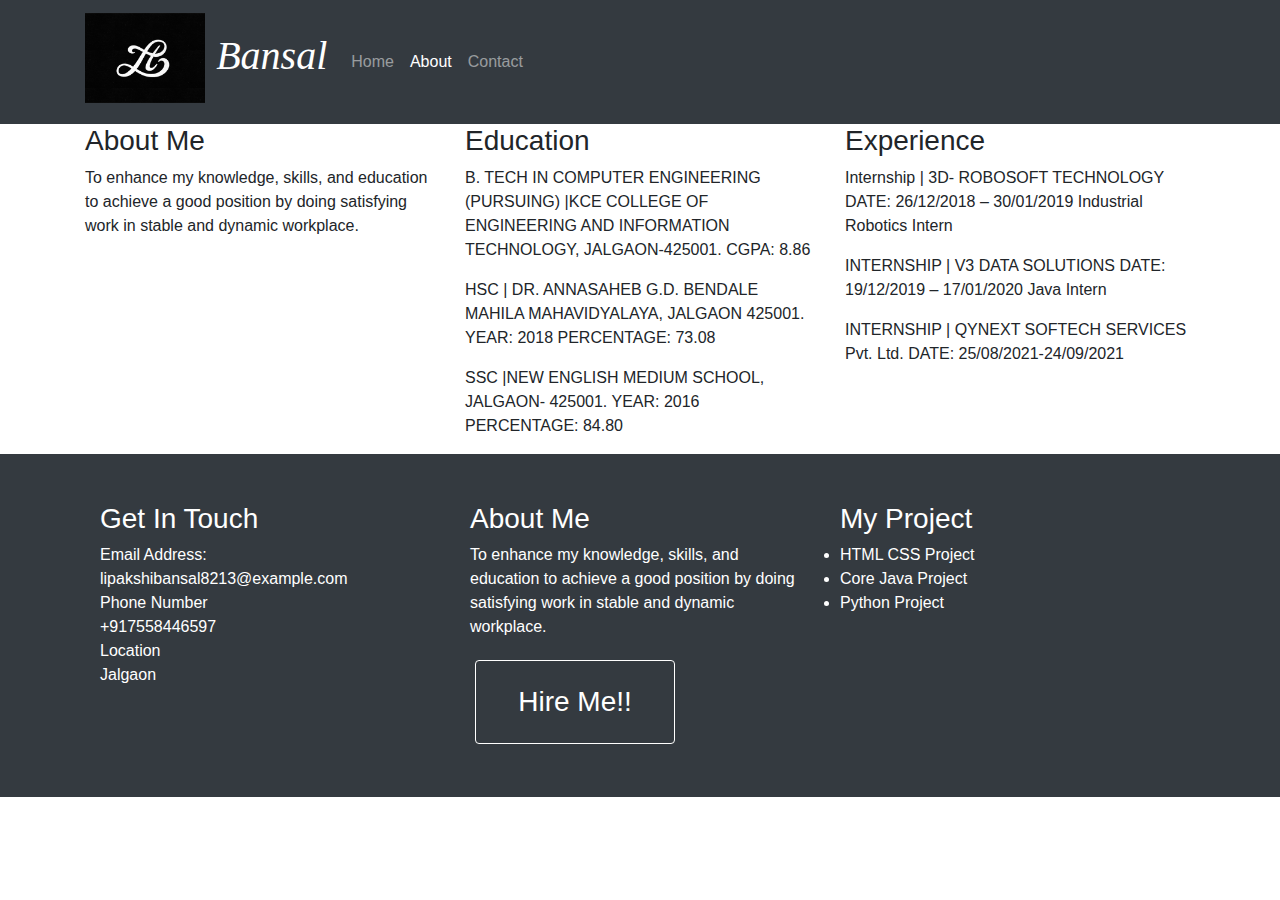
<file: Personal Portfolio/about.html>
<!DOCTYPE html>
<html lang="en">
    <head>
        <meta charset="utf-8" />
        <meta name="viewport" content="width=device-width, initial-scale=1, shrink-to-fit=no" />
        <meta name="description" content="" />
        <meta name="author" content="" />
        <title>Personal Protfilo</title>
        <link rel="stylesheet" href="assets/css/index.css">
        <link rel="stylesheet" href="https://cdn.jsdelivr.net/npm/bootstrap@4.4.1/dist/css/bootstrap.min.css" integrity="sha384-Vkoo8x4CGsO3+Hhxv8T/Q5PaXtkKtu6ug5TOeNV6gBiFeWPGFN9MuhOf23Q9Ifjh" crossorigin="anonymous">
    </head>
    
    <body>
        <!-- Responsive navbar-->
        <nav class="navbar navbar-expand-lg navbar-dark bg-dark">
            <div class="container">
                <a class="navbar-brand" href="#!">
                    <h1>
                    <img src="assets/img/logo.png" alt="" height="90px">
                    <i>Bansal</i>
                    </h1>
                </a>
                <button class="navbar-toggler" type="button" data-bs-toggle="collapse" data-bs-target="#navbarSupportedContent" aria-controls="navbarSupportedContent" aria-expanded="false" aria-label="Toggle navigation"><span class="navbar-toggler-icon"></span></button>
                <div class="collapse navbar-collapse" id="navbarSupportedContent">
                    <ul class="navbar-nav ms-auto mb-2 mb-lg-0">
                        <li class="nav-item"><a class="nav-link" aria-current="page" href="index.html">Home</a></li>
                        <li class="nav-item"><a class="nav-link active" href="About.html">About</a></li>
                        <li class="nav-item"><a class="nav-link" href="contact.html">Contact</a></li>
                        
                    </ul>
                </div>
            </div>
        </nav>
        <section>
            <div class="container">
                <div class="row align-items-start">
                  <div class="col">
                    <h3>About Me</h3> 
                    <p>
                     To enhance my knowledge, skills, and 
                     education to achieve a good position by 
                     doing satisfying work in stable and 
                     dynamic workplace.
                     
                    </p>
                    <button class="button"><span>Hire Me!!</span></button>
                  </div>
                  <div class="col">
                   <h3>Education</h3> 
                   <p>
                    
                    B. TECH IN COMPUTER ENGINEERING 
                    (PURSUING) |KCE COLLEGE OF 
                    ENGINEERING AND INFORMATION 
                    TECHNOLOGY, JALGAON-425001.
                    CGPA: 8.86
                </p>
                <p>                  HSC | DR. ANNASAHEB G.D. BENDALE 
                    MAHILA MAHAVIDYALAYA, JALGAON 425001.
                    YEAR: 2018
                    PERCENTAGE: 73.08
                   </p>
                   <p>
                    SSC |NEW ENGLISH MEDIUM SCHOOL, 
                    JALGAON- 425001.
                    YEAR: 2016
                    PERCENTAGE: 84.80                  
                </p>
                   
                </div>
                <div class="col">
                    <h3>Experience</h3> 
                    <p>
                        Internship | 3D- ROBOSOFT 
                        TECHNOLOGY
                        DATE: 26/12/2018 – 30/01/2019
                        Industrial Robotics Intern
                 </p>
                 <p>        INTERNSHIP | V3 DATA SOLUTIONS
                    DATE: 19/12/2019 – 17/01/2020
                    Java Intern
                    
                    </p>
                    <p>
                        INTERNSHIP | QYNEXT SOFTECH 
                        SERVICES Pvt. Ltd.
                        DATE: 25/08/2021-24/09/2021                  
                 </p>
                    
                 </div>
                  </div>
                </div>
        </section>
        <!-- Footer-->
        <footer class="py-5 bg-dark">
            <div class="container text-white">
                <div class="container">
                    <div class="row align-items-start">
                      <div class="col">
                       <h3> Get In Touch</h3>
                    <p>
                        Email Address: <br>
lipakshibansal8213@example.com<br>
Phone Number<br>
+917558446597<br>
Location<br>Jalgaon<br>
                    </p>
                      </div>
                      <div class="col">
                       <h3>About Me</h3> 
                       <p>
                        To enhance my knowledge, skills, and 
                        education to achieve a good position by 
                        doing satisfying work in stable and 
                        dynamic workplace.
                        
                       </p>
                       <button class="button"><span>Hire Me!!</span></button>
                    </div>
                      <div class="col">
                        <h3>My Project</h3>
                        <div class="cols">
                            <li>HTML CSS Project</li>
                            <li>Core Java Project</li>
                            <li>Python Project</li>
                        </div>
                      </div>
                    </div>
            </div>
        </footer>
        
    </body>
</html>
</file>
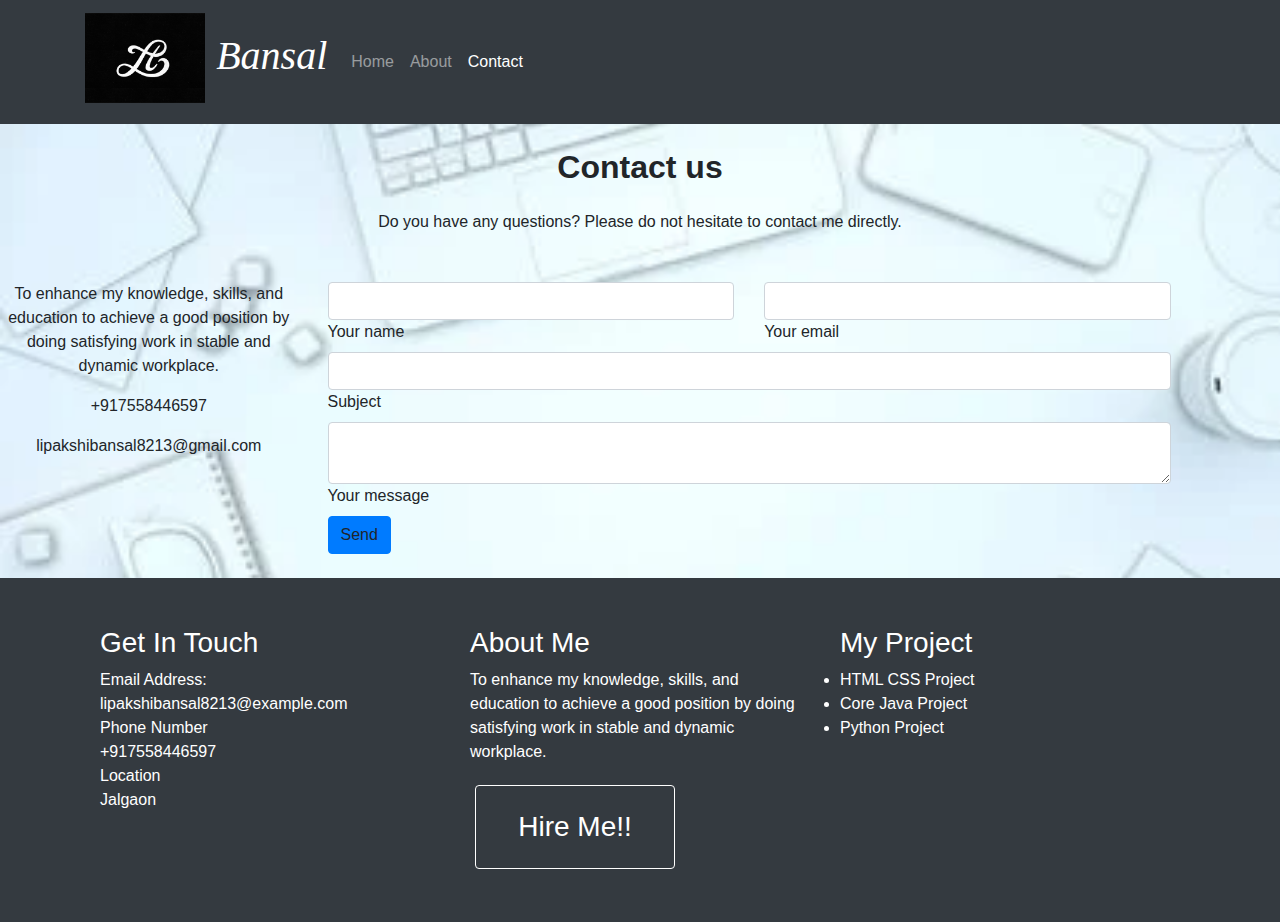
<file: Personal Portfolio/contact.html>
<!DOCTYPE html>
<html lang="en">
    <head>
        <meta charset="utf-8" />
        <meta name="viewport" content="width=device-width, initial-scale=1, shrink-to-fit=no" />
        <meta name="description" content="" />
        <meta name="author" content="" />
       <title>Personal Protfilo</title>
        <link rel="stylesheet" href="assets/css/index.css">
        <link rel="stylesheet" href="https://cdn.jsdelivr.net/npm/bootstrap@4.4.1/dist/css/bootstrap.min.css" integrity="sha384-Vkoo8x4CGsO3+Hhxv8T/Q5PaXtkKtu6ug5TOeNV6gBiFeWPGFN9MuhOf23Q9Ifjh" crossorigin="anonymous">
    </head>
    <body style="background-image: url('assets/img/BG5.webp'); background-size: cover;">
        <!--Section: Contact v.2-->

<section class="mb-4" >
<nav class="navbar navbar-expand-lg navbar-dark bg-dark">
            <div class="container">
                <a class="navbar-brand" href="#!">
                    <h1>
                    <img src="assets/img/logo.png" alt="" height="90px">
                    <i>Bansal</i>
                    </h1>
                </a>
                <button class="navbar-toggler" type="button" data-bs-toggle="collapse" data-bs-target="#navbarSupportedContent" aria-controls="navbarSupportedContent" aria-expanded="false" aria-label="Toggle navigation"><span class="navbar-toggler-icon"></span></button>
                <div class="collapse navbar-collapse" id="navbarSupportedContent">
                    <ul class="navbar-nav ms-auto mb-2 mb-lg-0">
                        <li class="nav-item"><a class="nav-link" aria-current="page" href="index.html">Home</a></li>
                        <li class="nav-item"><a class="nav-link" href="About.html">About</a></li>
                        <li class="nav-item"><a class="nav-link active" href="contact.html">Contact</a></li>
                        
                    </ul>
                </div>
            </div>
        </nav>
    <!--Section heading-->
    <h2 class="h1-responsive font-weight-bold text-center my-4">Contact us</h2>
    <!--Section description-->
    <p class="text-center w-responsive mx-auto mb-5">Do you have any questions? Please do not hesitate to contact me directly.</p>

    <div class="row">
        
        <!--Grid column-->
        <div class="col-md-3 text-center">
            <ul class="list-unstyled mb-0">
                <li><i class="fas fa-map-marker-alt fa-2x"></i>
                    <p>
                        To enhance my knowledge, skills, and 
                     education to achieve a good position by 
                     doing satisfying work in stable and 
                     dynamic workplace.
                    </p>
                </li>

                <li><i class="fas fa-phone mt-4 fa-2x"></i>
                    <p>+917558446597</p>
                </li>

                <li><i class="fas fa-envelope mt-4 fa-2x"></i>
                    <p>lipakshibansal8213@gmail.com</p>
                </li>
            </ul>
        </div>
        <!--Grid column-->

        <!--Grid column-->
        <div class="col-md-8 mb-md-0 mb-5">
            <form id="contact-form" name="contact-form" action="mail.php" method="POST">

                <!--Grid row-->
                <div class="row">

                    <!--Grid column-->
                    <div class="col-md-6">
                        <div class="md-form mb-0">
                            <input type="text" id="name" name="name" class="form-control">
                            <label for="name" class="">Your name</label>
                        </div>
                    </div>
                    <!--Grid column-->

                    <!--Grid column-->
                    <div class="col-md-6">
                        <div class="md-form mb-0">
                            <input type="text" id="email" name="email" class="form-control">
                            <label for="email" class="">Your email</label>
                        </div>
                    </div>
                    <!--Grid column-->

                </div>
                <!--Grid row-->

                <!--Grid row-->
                <div class="row">
                    <div class="col-md-12">
                        <div class="md-form mb-0">
                            <input type="text" id="subject" name="subject" class="form-control">
                            <label for="subject" class="">Subject</label>
                        </div>
                    </div>
                </div>
                <!--Grid row-->

                <!--Grid row-->
                <div class="row">

                    <!--Grid column-->
                    <div class="col-md-12">

                        <div class="md-form">
                            <textarea type="text" id="message" name="message" rows="2" class="form-control md-textarea"></textarea>
                            <label for="message">Your message</label>
                        </div>

                    </div>
                </div>
                <!--Grid row-->

            </form>

            <div class="text-center text-md-left">
                <a class="btn btn-primary">Send</a>
            </div>
            <div class="status"></div>
        </div>
        <!--Grid column-->


    </div>

</section>
<!--Section: Contact v.2-->
<!-- Footer-->
<footer class="py-5 bg-dark">
    <div class="container text-white">
        <div class="container">
            <div class="row align-items-start">
              <div class="col">
               <h3> Get In Touch</h3>
            <p>
                Email Address: <br>
lipakshibansal8213@example.com<br>
Phone Number<br>
+917558446597<br>
Location<br>Jalgaon<br>
            </p>
              </div>
              <div class="col">
               <h3>About Me</h3> 
               <p>
                To enhance my knowledge, skills, and 
                education to achieve a good position by 
                doing satisfying work in stable and 
                dynamic workplace.
                
               </p>
               <button class="button"><span>Hire Me!!</span></button>
            </div>
              <div class="col">
                <h3>My Project</h3>
                <div class="cols">
                    <li>HTML CSS Project</li>
                    <li>Core Java Project</li>
                    <li>Python Project</li>
                </div>
              </div>
            </div>
    </div>
</footer>

    </body>
</html>
</file>
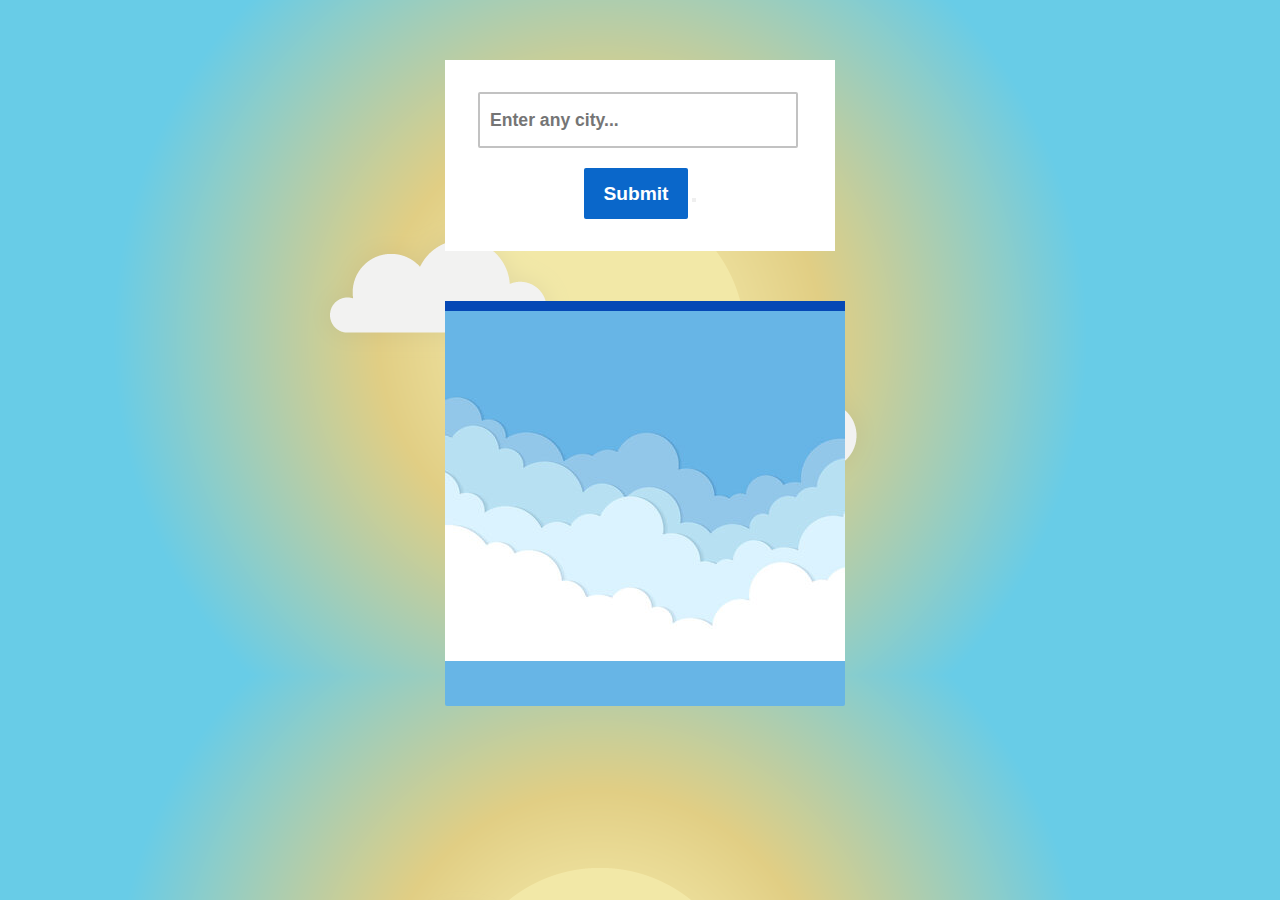
<file: Weather App in JavaScript/weather.html>
<!DOCTYPE html>
<html lang="en">
<head>
    <meta charset="UTF-8">
    <meta name="viewport" content="width=device-width, initial-scale=1.0">
    <title>Weather app</title>
    <link rel="stylesheet" href="weather.css">
</head>
<body>
    <div class="container-fluid">
            <section class="main">
            <section class="inputs">
                <input type="text" placeholder="Enter any city..." id="cityinput">
                <input type="submit" value="Submit" id="add">
            <button placeholder="submit" id="add"></button>
            </section>
            <section class="display">
                <div class="wrapper">
                    <h2 id="cityoutput"></h2>
                    <p id="description"></p>
                    <p id="temp"></p>
                    <p id="wind"></p>

                </div>
            </section>
            </section>
    </div>
    <script type="text/javascript" src="weather.js"></script>
</body>
</html>
</file>
<file: Personal Portfolio/assets/css/index.css>
i{
    font-family: 'Brush Script MT', cursive;
}
.button {
  border-radius: 4px;
  background-color: transparent;
  border: solid 1px;
  color: #FFFFFF;
  text-align: center;
  font-size: 28px;
  padding: 20px;
  width: 200px;
  transition: all 0.5s;
  cursor: pointer;
  margin: 5px;
}

.button span {
  cursor: pointer;
  display: inline-block;
  position: relative;
  transition: 0.5s;
}

.button span:after {
  content: '\00bb';
  position: absolute;
  opacity: 0;
  top: 0;
  right: -20px;
  transition: 0.5s;
}

.button:hover span {
  padding-right: 25px;
}

.button:hover span:after {
  opacity: 1;
  right: 0;
}
.btn-grey{
    padding: 10px;
    background-color: transparent;
    align-items: center;
    border-radius: 10px;
}
</file>
<file: Weather App in JavaScript/weather.css>
* {
    margin: 0;
    padding: 0;
    box-sizing: border-box;
}
body{
    /* background: #448aff; */
    background-image: url(Weather-App.png);
}

/* --------------------background */
.container-fluid{
 width: 410px;
 margin: 50px auto;
 padding: 10px;

}


.inputs {
    padding: 2rem 0 2rem 0;
    text-align: center;
    justify-content: center;
    background: white;

}

.inputs input[type="text"] {
    height: 3.5rem;
    width: 20rem;
    background: #212121;
    font-weight: bold;
    font-size: 1.1rem;
    padding: 10px;
    border: none;
    background-color: transparent;
    border: 2px solid #c2c2c2;
    border-radius: 2px;
    margin-right:4px ;

}
.inputs input[type="submit"] {
    height: 3.2rem;
    width: 6.5rem;
    background: #0a67ca;
    font-weight: bold;
    color: white;
    font-size: 1.2rem;
    margin-top: 20px;
    border: none;
    border-radius: 2px;
}

/* -------------------------------display */
.display {
    text-align: center;
    width: 400px;
    color: #16a864;
}
.wrapper {
    margin: 0 9rem;

   background-image: url(2.jpg);
    height: 45vh;
    margin: 50px auto;
    border-radius: 2px;
}

.wrapper h2{
    padding: 5px 0;
    text-align: center;
    background: #0548b5;
    color: white;
    font-family: sans-serif;
  }
  .wrapper p{
    margin:20px 50px;
    margin-right: 20px;
text-align: left;
color: #04214c;
    font-size:23px;
  }

  .wrapper h2 span{
    font-size: 26px;
    color: #9beefb;
  }
    .wrapper p span{
    color: #90006e;
    font-size: 25px;
  }
</file>
